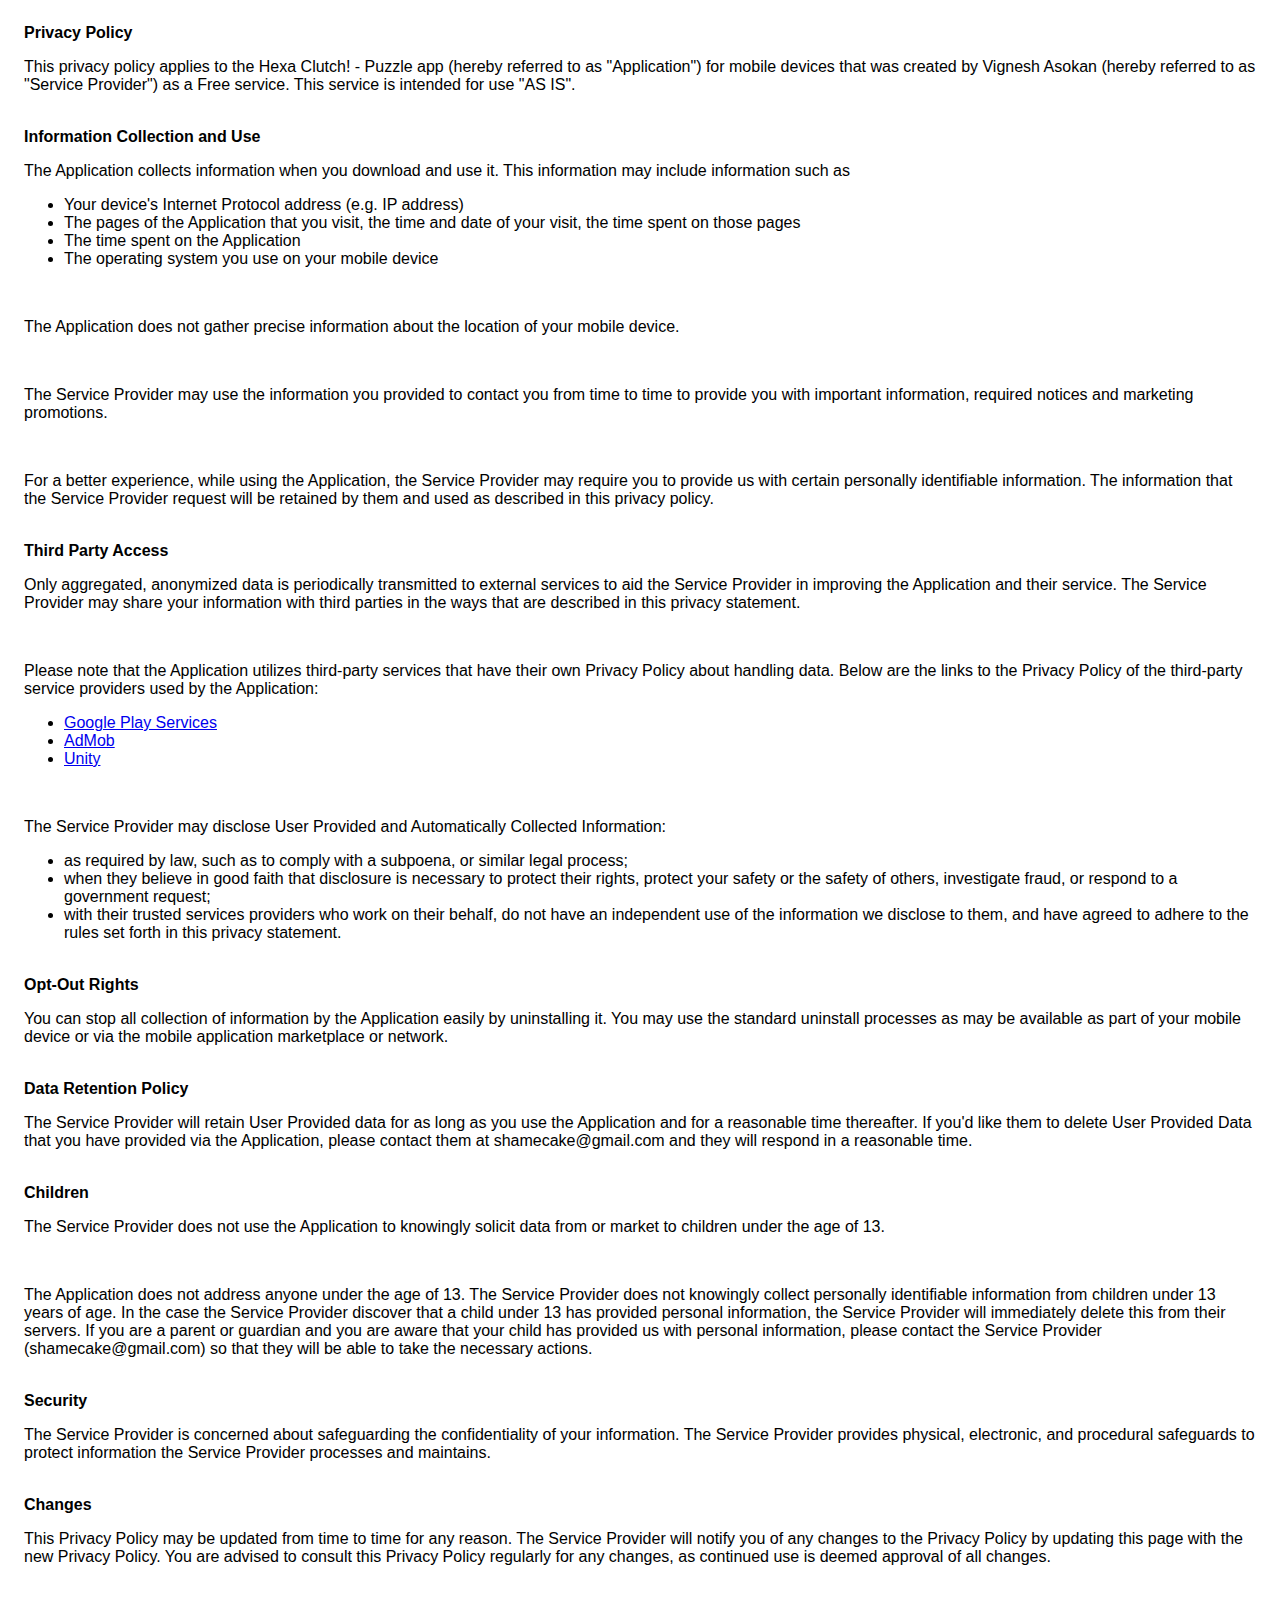
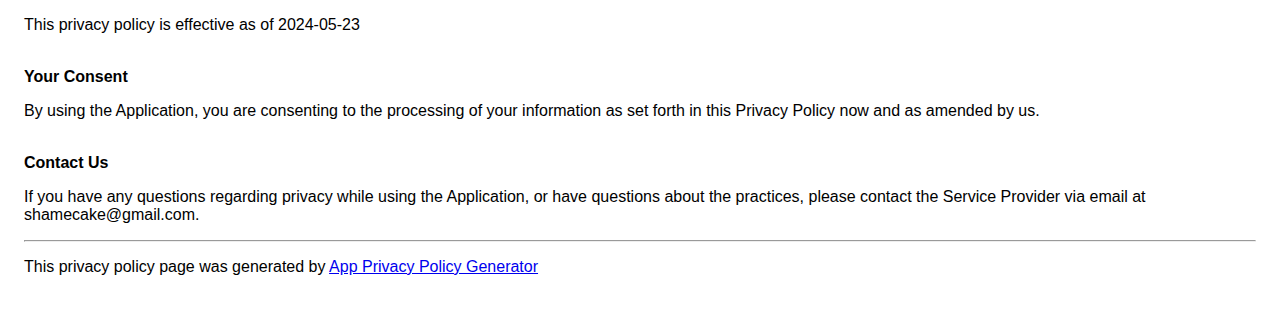
<file: PrivacyPolicyHexaClutch.html>
<!DOCTYPE html>
    <html>
    <head>
      <meta charset='utf-8'>
      <meta name='viewport' content='width=device-width'>
      <title>Privacy Policy</title>
      <style> body { font-family: 'Helvetica Neue', Helvetica, Arial, sans-serif; padding:1em; } </style>
    </head>
    <body>
    <strong>Privacy Policy</strong><p>This privacy policy applies to the Hexa Clutch! - Puzzle app (hereby referred to as "Application") for mobile devices that was created by Vignesh Asokan (hereby referred to as "Service Provider") as a Free service. This service is intended for use "AS IS".</p><br><strong>Information Collection and Use</strong><p>The Application collects information when you download and use it. This information may include information such as</p><ul><li>Your device's Internet Protocol address (e.g. IP address)</li><li>The pages of the Application that you visit, the time and date of your visit, the time spent on those pages</li><li>The time spent on the Application</li><li>The operating system you use on your mobile device</li></ul><p></p><br><p>The Application does not gather precise information about the location of your mobile device.</p><div style="display: none;"><p>The Application collects your device's location, which helps the Service Provider determine your approximate geographical location and make use of in below ways:</p><ul><li>Geolocation Services: The Service Provider utilizes location data to provide features such as personalized content, relevant recommendations, and location-based services.</li><li>Analytics and Improvements: Aggregated and anonymized location data helps the Service Provider to analyze user behavior, identify trends, and improve the overall performance and functionality of the Application.</li><li>Third-Party Services: Periodically, the Service Provider may transmit anonymized location data to external services. These services assist them in enhancing the Application and optimizing their offerings.</li></ul></div><br><p>The Service Provider may use the information you provided to contact you from time to time to provide you with important information, required notices and marketing promotions.</p><br><p>For a better experience, while using the Application, the Service Provider may require you to provide us with certain personally identifiable information. The information that the Service Provider request will be retained by them and used as described in this privacy policy.</p><br><strong>Third Party Access</strong><p>Only aggregated, anonymized data is periodically transmitted to external services to aid the Service Provider in improving the Application and their service. The Service Provider may share your information with third parties in the ways that are described in this privacy statement.</p><div><br><p>Please note that the Application utilizes third-party services that have their own Privacy Policy about handling data. Below are the links to the Privacy Policy of the third-party service providers used by the Application:</p><ul><li><a href="https://www.google.com/policies/privacy/" target="_blank" rel="noopener noreferrer">Google Play Services</a></li><li><a href="https://support.google.com/admob/answer/6128543?hl=en" target="_blank" rel="noopener noreferrer">AdMob</a></li><!----><!----><!----><!----><!----><!----><!----><!----><!----><li><a href="https://unity3d.com/legal/privacy-policy" target="_blank" rel="noopener noreferrer">Unity</a></li><!----><!----><!----><!----><!----><!----><!----><!----><!----><!----><!----><!----><!----><!----><!----><!----><!----><!----></ul></div><br><p>The Service Provider may disclose User Provided and Automatically Collected Information:</p><ul><li>as required by law, such as to comply with a subpoena, or similar legal process;</li><li>when they believe in good faith that disclosure is necessary to protect their rights, protect your safety or the safety of others, investigate fraud, or respond to a government request;</li><li>with their trusted services providers who work on their behalf, do not have an independent use of the information we disclose to them, and have agreed to adhere to the rules set forth in this privacy statement.</li></ul><p></p><br><strong>Opt-Out Rights</strong><p>You can stop all collection of information by the Application easily by uninstalling it. You may use the standard uninstall processes as may be available as part of your mobile device or via the mobile application marketplace or network.</p><br><strong>Data Retention Policy</strong><p>The Service Provider will retain User Provided data for as long as you use the Application and for a reasonable time thereafter. If you'd like them to delete User Provided Data that you have provided via the Application, please contact them at shamecake@gmail.com and they will respond in a reasonable time.</p><br><strong>Children</strong><p>The Service Provider does not use the Application to knowingly solicit data from or market to children under the age of 13.</p><div><br><p>The Application does not address anyone under the age of 13. The Service Provider does not knowingly collect personally identifiable information from children under 13 years of age. In the case the Service Provider discover that a child under 13 has provided personal information, the Service Provider will immediately delete this from their servers. If you are a parent or guardian and you are aware that your child has provided us with personal information, please contact the Service Provider (shamecake@gmail.com) so that they will be able to take the necessary actions.</p></div><!----><br><strong>Security</strong><p>The Service Provider is concerned about safeguarding the confidentiality of your information. The Service Provider provides physical, electronic, and procedural safeguards to protect information the Service Provider processes and maintains.</p><br><strong>Changes</strong><p>This Privacy Policy may be updated from time to time for any reason. The Service Provider will notify you of any changes to the Privacy Policy by updating this page with the new Privacy Policy. You are advised to consult this Privacy Policy regularly for any changes, as continued use is deemed approval of all changes.</p><br><p>This privacy policy is effective as of 2024-05-23</p><br><strong>Your Consent</strong><p>By using the Application, you are consenting to the processing of your information as set forth in this Privacy Policy now and as amended by us.</p><br><strong>Contact Us</strong><p>If you have any questions regarding privacy while using the Application, or have questions about the practices, please contact the Service Provider via email at shamecake@gmail.com.</p><hr><p>This privacy policy page was generated by <a href="https://app-privacy-policy-generator.nisrulz.com/" target="_blank" rel="noopener noreferrer">App Privacy Policy Generator</a></p>
    </body>
    </html>
</file>
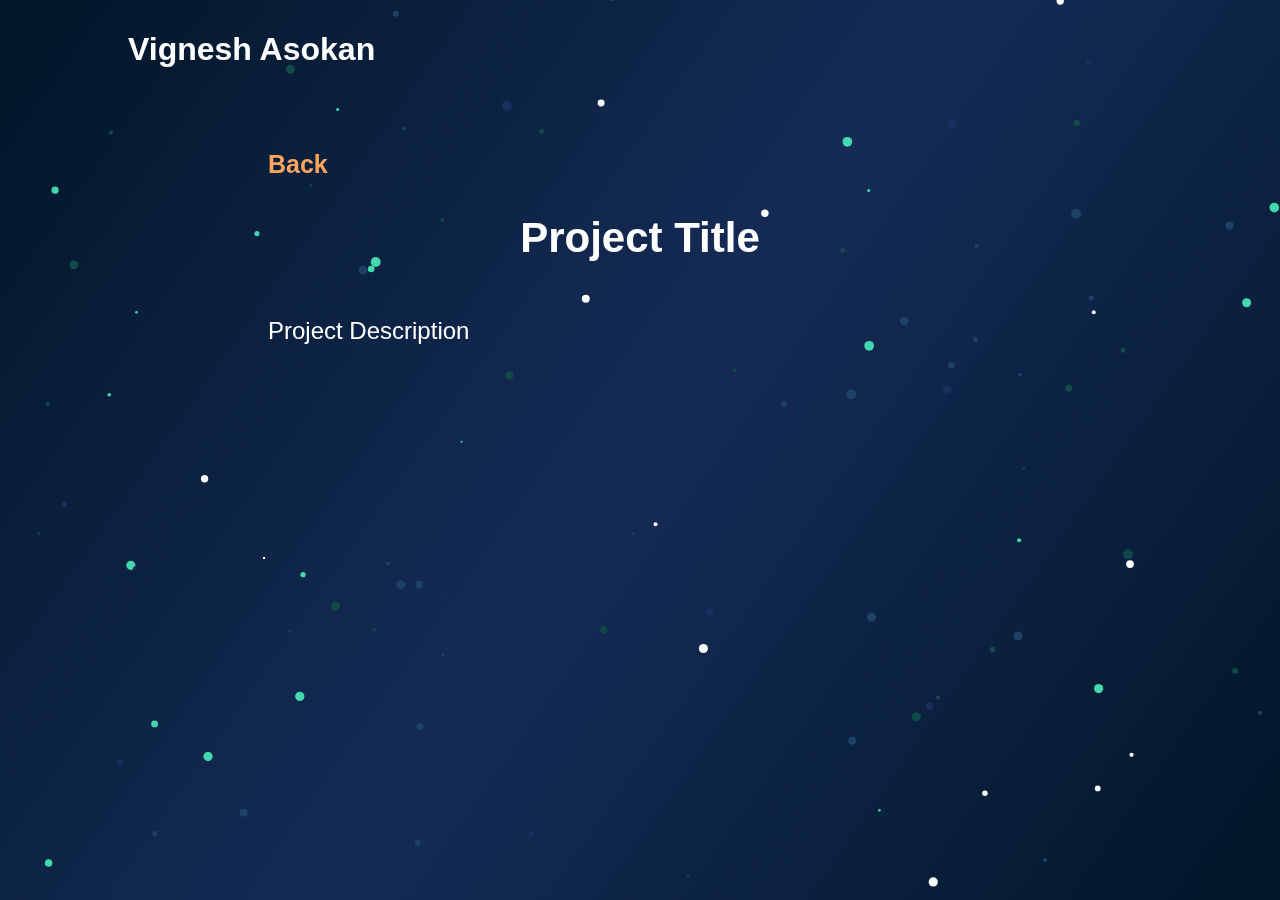
<file: project.html>
<!DOCTYPE html>
<html lang="en">
<head>
    <meta charset="UTF-8">
    <meta http-equiv="Cache-control" content="public">
    <meta name="viewport" content="width=device-width, initial-scale=1.0">
    <title>Project Details</title>
    <link rel="stylesheet" href="styles.css">
</head>
<body>
    <canvas id="background"></canvas>
    <header>
        <h1><a href="index.html">Vignesh Asokan</a></h1>
    </header>
    <section class ="project-details"  id="project-details">
        <div class ="back"><a href="index.html">Back</a></div>
        
        <h2 id="project-title">Project Title</h2>
        <div id="project-description">Project Description</div>
        
        <div id="project-links" class = "project-links">

        </div>

        <section id = "video">
            <div id="video-container">

            </div>
        </section>
        <section id = "slideshow">
            <div class="slideshow-background">
                <div class="slideshow-container" id="project-slideshow">
                    <!-- Slides will be dynamically added here -->
                </div>
            </div>
            <div class="indicators-container" id="thumbnail-container">
                <!-- Thumbnails will be dynamically added here -->
            </div>
        </section>
    </section>
    <script src="script.js"></script>
</body>
</html>
</file>
<file: styles.css>
body {
  font-family: Arial, Helvetica, sans-serif;
  margin: 0;
  padding: 0; 
  background-size: cover;
  background-position: center;
  text-decoration: none;
}

canvas {
  display: block;
  position: fixed;
  top: 0;
  left: 0;
  z-index: -1;
}

header {
  color: #fff;
  padding: 20px;
  display: flex;
  justify-content: space-between;
  padding: 10px 10%;
}

header a{  
  color: #fff;
  text-decoration: none;
}

nav ul {
  list-style-type: none;
  text-align: right;
}

nav ul li {
  display: inline;
  margin: 0 10px;
}

nav ul li a {
  color: #FEA55F;
  font-weight: bold;
  text-decoration: none;
  font-size: 22px;
  position: relative;
}

nav ul li a::after{
  content: '';
  width: 0;
  height: 3px;
  background: #FEA55F;
  position: absolute;
  left: 0;
  bottom: -6px;
  transition: 0.5s;
}
nav ul li a:hover::after{
    width: 100%;
}
section {
  padding: 50px 20px;
}
/* About me section */

.about-section {
  text-align: center;
  padding: 10px 20%;
  color: white;
}
.about-description {
  text-align: left;
  padding-bottom: 20px;
  font-size: 22px;
}
.about-description h2{
  color: #39BC99;
  font-size: 40px;
}
.about-description button{
  background-color: #FEA55F;
  border: none;
  border-radius: 10px;
  cursor: pointer;
  padding: 14px;
  font-size: 16px;
  color: #fff;
  font-weight: bold;
  font-size: 18px;
  box-shadow: 0 0 20px rgba(254, 165, 95, 0.25);;
}
.about-links{
  display: flex;
  text-decoration: none;
}
.gitlink p{
  color: #FEA55F;
}
.gitlink{
  text-decoration: none;
  color: #39BC99;
  font-size: 20px;
  align-items: center;
  display: flex;
  padding: 0px 5%;
}

.temp a{ 
  color: white;
  font-size: 20px;
  text-decoration: none;
}

#projects{
  color: #fff;
  text-align: center;
  background-color: rgba(0, 0, 0, 0.15);
}
.projects h2{
  font-size: 35px;
}
.project-grid {
  display: grid;
  grid-template-columns: repeat(auto-fit, minmax(200px, 1fr));
  gap: 30px;
  justify-items: center;
  max-width: 1000px;
  margin: 0 auto;
  padding-top: 10px;
}

.project {
  border-radius: 10px;
  overflow: hidden;
  box-shadow: 0 0 10px rgba(0, 0, 0, 0.75);
  transition: transform 0.3s ease-in-out;
  cursor: pointer;
  background-color: rgba(46, 88, 253, 0.25);
}
.project a {
    display: block;
    height: 200px; /* Adjust the height as needed */
    text-align: center;
    text-decoration: none;
    color: #fff;
}

.project img {
  width: 100%;
  height: 200px;
  text-decoration: none;
}

.project:hover {
  transform: scale(1.05);
  text-decoration: none;
  background-color: rgba(46, 88, 253, 0.75);
  outline: 2px solid #fff;
  outline-offset: 5px;
}

.contact{
  text-align: center;
  font-size: 25px;
  color: white;
}
.contact a{
  text-decoration: none;
  color: #FEA55F;
}
.contact p{
  font-size: 20px;
}
.contact img{
  width: 50px;
  height: auto;
  padding: 10px;
}

.back a{ 
  margin: 20px 20%;
  color: #FEA55F;
  text-decoration: none;
  font-size: 25px;
  position: relative;
  font-weight: bold;
}

.back a::after{
  content: '';
  width: 0;
  height: 3px;
  background: #FEA55F;
  position: absolute;
  left: 0;
  bottom: -6px;
  transition: 0.5s;
}
.back a:hover::after{
    width: 100%;
}

#project-title
{
  padding-top: -20%;
  font-size: 42px;
  text-align: center;
  color: #fff;
}

#video-container{
  text-align: center;
  border: none;
}
.project-link {
  font-size: 20px;
  justify-content: center;
  color: #FEA55F;
  align-items: center;
  text-align: center;
  display: flex;  
}
.project-link a{
  text-decoration: none;
  color: #39BC99;
}

#project-description {
  padding: 25px 20%;
  padding-top: 20px;
  font-size: 24px;
  text-align: left;
  color: #fff;
  border-color: #FEA55F;
}
.link {
  text-decoration: none;
}
#slideshow{
  padding: 10px 20%;
}
.slideshow-container {
  max-height: 450px; /* Adjust the maximum height of the slideshow */
  position: relative;
  margin: 0 auto;
  width: 800px; /* Adjust the width of the slideshow */
  overflow: hidden; /* Hide overflow content */
  background-color: black;
  border-radius: 10px;
}

.slide {
  width: 800px; /* Ensure the image takes up the entire width of the container */
  height: 450px; /* Ensure the image takes up the entire height of the container */
  object-fit: scale-down; /* Resize the image to cover the entire container while preserving aspect ratio */
  display: block; /* Ensure the image is displayed as a block element */
  border-radius: 10px;
}

.indicators-container {
  text-align: center;
  border-radius: 10px;
  padding: auto;
  padding-top: 10px;
}

.image-indicator {
  display: inline-block;
  width: 20px;
  height: 11px;
  background-color: rgb(255, 255, 255);
  margin: 0 5px;
  border-radius: 50%;
  cursor: pointer;
}

.image-indicator.active {
  background-color: black;
}

.thumbnails-container {
  padding-top: 20px;
}

.thumbnail {
  width: 150px; 
  height: 75px; 
  margin: 0 5px;
  cursor: pointer;
  opacity: 0.5; 
  transition: 0.2s;
}

.thumbnail.active {
  opacity: 1; 
}

.thumbnail:hover {
  transform: scale(0.9);
  opacity: 1; 
}

footer{
  text-align: center;
  color: white;
  background-color: rgba(0, 0, 0, 0.25);
  padding: 15px;
}
</file>
